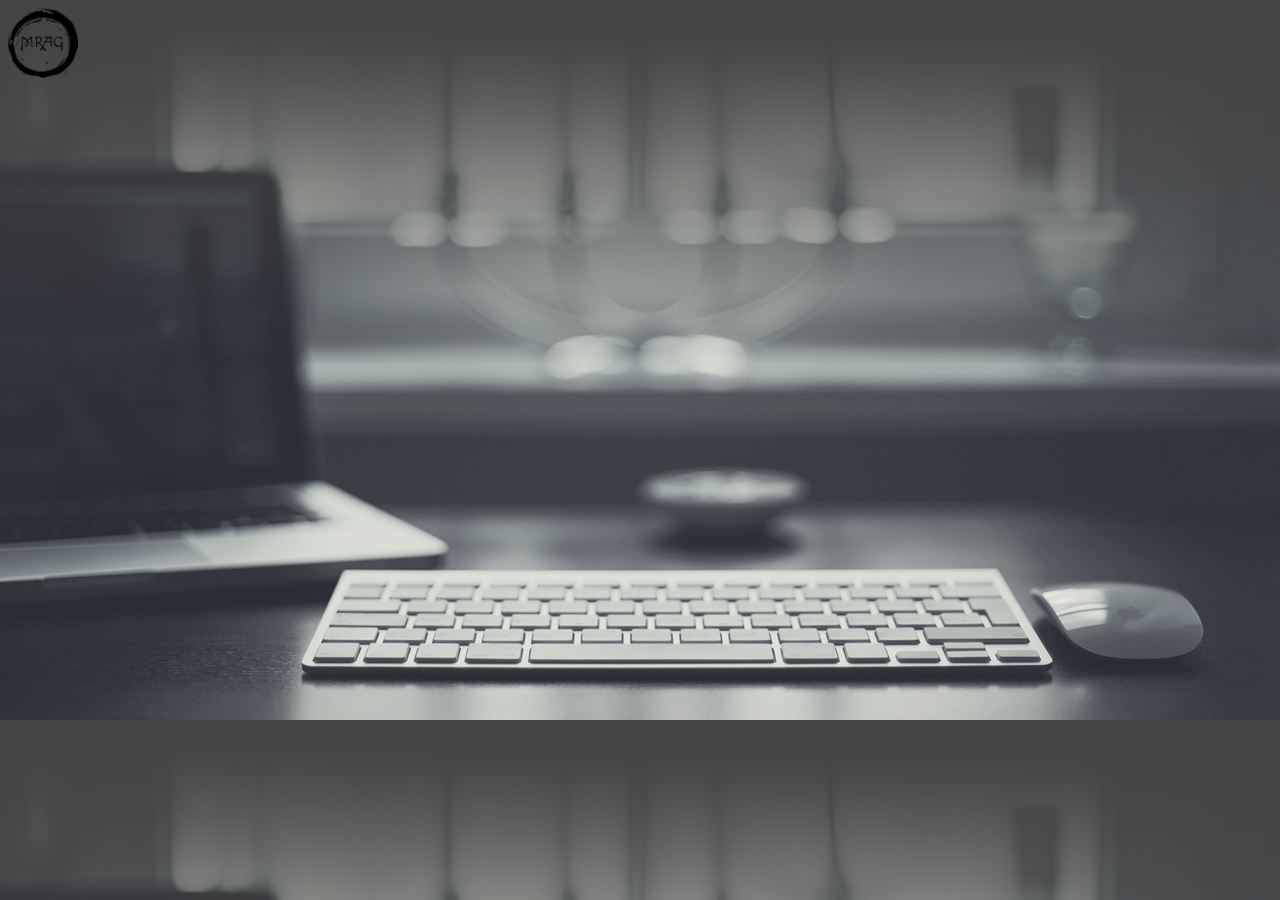
<file: index.html>
<?xml version="1.0" encoding="utf-8"?>
<!DOCTYPE html PUBLIC "-///W3C//DTD XHTML 1.1/EN"
  "http://www.w3.org/TR/xhtml11/DTD/xhtml11.dtd">
<html xmlns="http://www.w3.org/1999/xhtml">
<head>
  <title> MRAG </title>
  <link rel="shortcut icon" type="image/x-icon" href="favicon.ico" />
  <meta name="description" content="Today's For Tomorrow's Freedom">
  <meta name="keywords" content="hacking,education,mrag,girish,freedom,google,facebook,fb,youtube">
  <meta name="author" content="MRAG">
  <meta name="viewport" content="width=device-width, initial-scale=1.0">
  <link rel="stylesheet" type="text/css" href="header.css">
</head>
<body>

<div class="header">
<img src="mrag.png" alt="MRAG LOGO" height="70" width="70" style="float:left";>
</div>

</body>
</html>
</file>
<file: header.css>
body {
	        background-image: url("system.png");
			background-size: cover;
	}
.header {
			padding: 0px 0px;
		}
</file>
